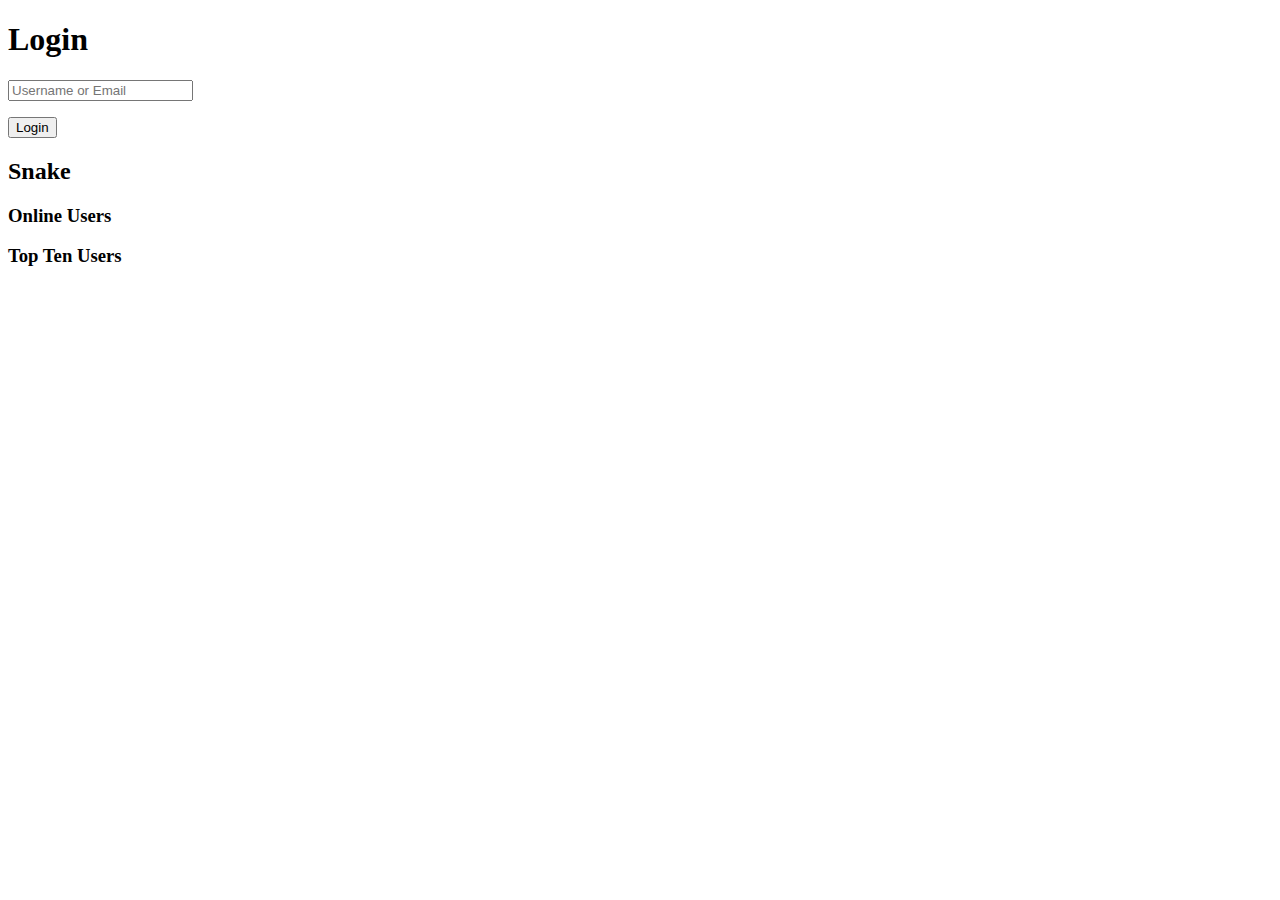
<file: index.html>
<!DOCTYPE html>
<html lang="ca">
<head>
    <meta charset="utf-8" />
    <title>DAW2</title>
    <meta name="author" content="sergi.grau@fje.edu" />
    <script src="https://cdn.socket.io/socket.io-1.4.5.js"></script>
    <script src="https://code.jquery.com/jquery-2.2.2.js" integrity="sha256-4/zUCqiq0kqxhZIyp4G0Gk+AOtCJsY1TA00k5ClsZYE=" crossorigin="anonymous"></script>
    <script src="/script.js"></script>
    <link href="style.css" rel="stylesheet" type="text/css"/>
    <link rel="stylesheet" href="https://maxcdn.bootstrapcdn.com/font-awesome/4.6.0/css/font-awesome.min.css">



</head>

<body>
    <section id="formulari" class="container">
        <div class="login">
            <h1>Login</h1>
            <form>
                <p>
                    <input type="text" name="login" id="user" value="" placeholder="Username or Email">
                </p>
                <p class="submit">
                    <input type="submit" name="commit" value="Login">
                </p>
            </form>
        </div>

    </section>


    <section id="snake" class="container">
        <h2>Snake</h2>

    </section>
    <section id="on" class="container">
        <h3>Online Users</h3>
        <ul id="onusers"></ul>
    </section>
    <section id="ou" class="container">
        <h3>Top Ten Users</h3>
        <ul id="ousers"></ul>
    </section>
</body>
</html>
</file>
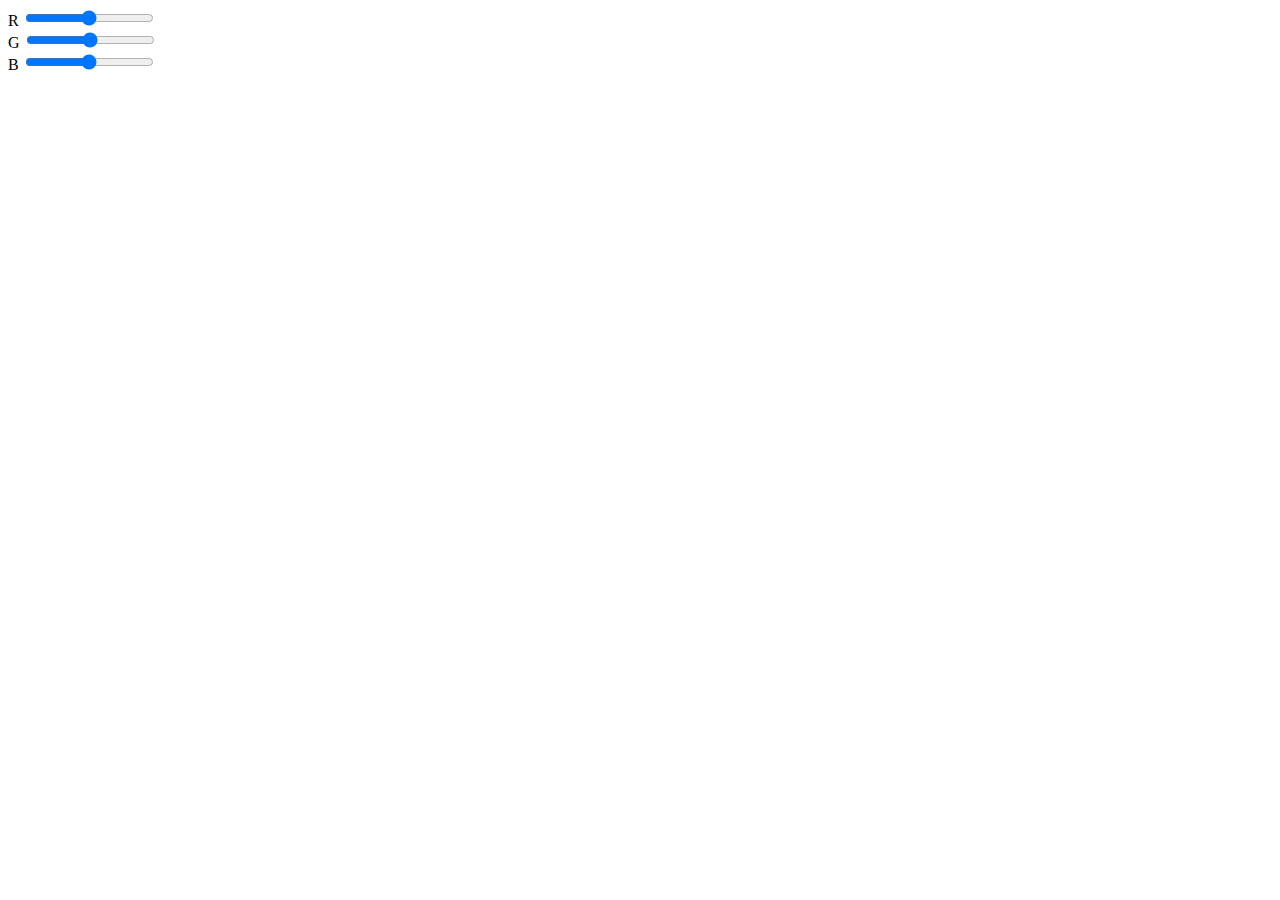
<file: OLD/index.html>
<!DOCTYPE html>
<html lang="ca">
	<head>
		<meta charset="utf-8" />
		<title>DAW2</title>
		<meta name="author" content="sergi.grau@fje.edu" />
		<!--<script src="/socket.io/socket.io.js"></script>-->
        <!--<script src="http://servidorNodeJS/socket.io/socket.io.js">-->
        <script src="https://cdn.socket.io/socket.io-1.4.5.js"></script>
		<script src="/script.js"></script>
	</head>
	<body>
		R <input id="r" type="range" min="0" max="255"/> <br>
        G <input id="g" type="range" min="0" max="255"/> <br>
        B <input id="b" type="range" min="0" max="255"/> <br>
	</body>
</html>
</file>
<file: style.css>
table{
    width:500px;
    height:500px;
    background-color: grey;
}
table td{
    padding:1px;
    margin:1px;
}
td {
    background-color: black;
    width: 5%;
    height: 5%;
}

#2 #2 {
    background-color: green;
}

i {
    color: red;
    margin-left: 5px;
}

#onusers {
    font-weight: bold;
}
</file>
